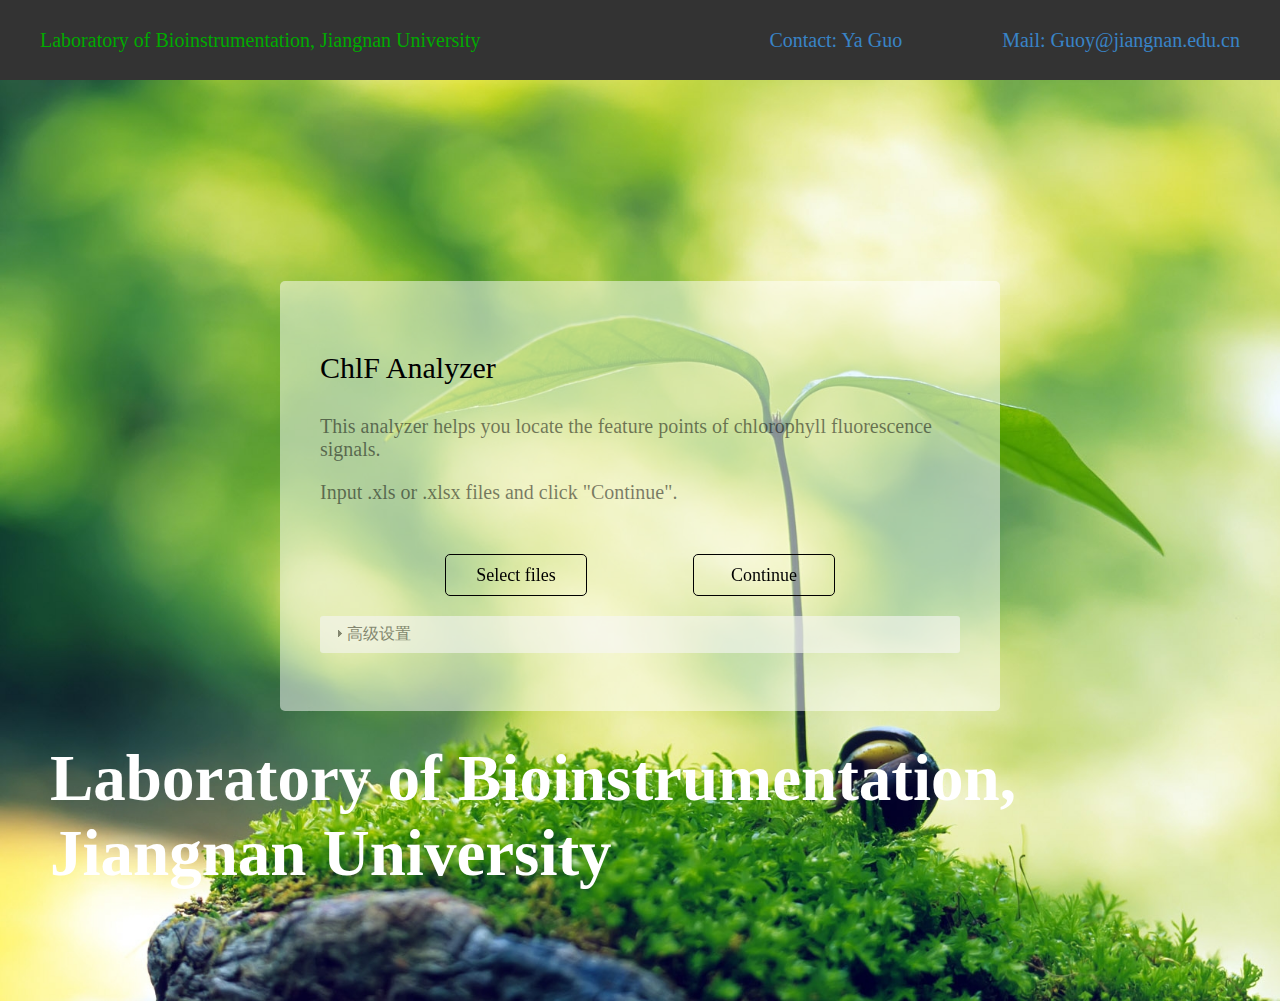
<file: index.html>
<!DOCTYPE html>
<html>
<head>
	<title>ChlF Analyzer</title>
	<meta charset="utf-8">
	<link rel="stylesheet" type="text/css" href="css/pub.css">
	<link rel="stylesheet" type="text/css" href="css/demo.css">
	<link rel="stylesheet" type="text/css" href="css/animate.min.css">
	<link rel="stylesheet" type="text/css" href="css/jquery-ui.min.css">
	<link rel="stylesheet" type="text/css" href="font-awesome-4.7.0/css/font-awesome.min.css">
    <script type="text/javascript" src="js/xlsx.full.min.js"></script>
	<script type="text/javascript" src="js/echarts.js"></script>
	<script type="text/javascript" src="js/dark.js"></script>
	<script type="text/javascript" src="js/ecStat.js"></script>
	<script type="text/javascript" src="js/jquery-2.0.0.js"></script>
	<script type="text/javascript" src="js/jquery-ui.min.js"></script>
	<script type="text/javascript" src="js/Blob.js"></script>
	<script type="text/javascript" src="js/FileSaver.js"></script>
	<script type="text/javascript" src="js/fft.js"></script>
	<script type="text/javascript" src="js/wavelet.js"></script>
</head>
<body>
	<div class="wrapper">
		<div class="banner">
			<div class="container">
				<div class="ctn-name">Laboratory of Bioinstrumentation, Jiangnan University</div>
				<div class="right-info">
					<div class="contact">Contact: Ya Guo</div>
					<div class="mail">Mail: Guoy@jiangnan.edu.cn</div>
				</div>
			</div>
		</div>
		<div class="content">
			<!-- 第一页 -->
			<div class="content-edit">
				<div class="ctn-text">
					<p class="big-p">ChlF Analyzer</p>
					<p class="small-p">This analyzer helps you locate the feature points of chlorophyll fluorescence signals.</p>
					<p class="small-p">Input .xls or .xlsx files and click "Continue".</p>
				</div>
				<div class="ctn-btns">
					<div class="btn btn-sel hvr-fade" id="sel">Select files</div>
					<input type="file" name="" id="files" style="display: none;" multiple>
					<div class="btn btn-cot hvr-fade" id="next">Continue</div>
				</div>
				<div id="accordion">
				    <h3 id="adv-setting">高级设置</h3>
					<div>
			            <p class="small-p">● 点击 <u class="dialog-trigger" id="trigger0">这里</u> 查看表格格式与模板。</p>
				        <p class="small-p">● 点击 <u class="dialog-trigger" id="trigger1">这里</u> 进行数据预筛选。</p>
						<p class="small-p">● 点击 <u class="dialog-trigger" id="trigger3">这里</u> 设置分析时所使用的算法。</p>
					</div>
				</div>
			</div>
			<div id="copyright" style="margin-top:30px; margin-left:50px; font-size:65px; font-weight:bold; color:#fff;">Laboratory of Bioinstrumentation, Jiangnan University</div>
			<!-- 第二页 -->
			<div class="cont" style="display:none;">
				<div class="cont-text">
					<p class="big-p">Locate the range of feature points</p>
					<p class="small-p">Use the "Select" tool at the top right corner of the chart to brush the range.</p>
					<p class="small-p">Use the "Keep" tool to brush multiple regions.</p>
					<p class="small-p">Click <u class="dialog-trigger" id="trigger2">here</u> to add a range directly by inputting values.</p>
					<div class="ctn" id="chart0"></div>
				</div>
				<div class="btn btn-cot1 hvr-fade" id="next2">Continue</div>
			</div>
			<!-- 第三页 -->
			<div class="chart-display" style="display:none;">
				<ul class="left-ctn">
					<li id="chart1"></li>
					<li id="chart2"></li>
					<li id="chart3"></li>
					<li id="chart4"></li>
				</ul>
				<div class="right-ctn">
					<div class="form-group">
					    <p style="font-size:25px;">Opration Area</p>
					</div>
					<hr>
					<div class="form-group">
						<p>Choose chart ID</p>
						<select id="IDselecter" class="sel">
						</select>
					</div>
					<hr>
					<div class="form-group">
						<p>Switch chart</p>
						<div class="right-btn">
							<div class="bt left" id="preChartBtn"><i class="fa fa-angle-left"></i></div>
							<div class="bt right " id="nextChartBtn"><i class="fa fa-angle-right"></i></div>
						</div>
					</div>
					<hr>
					<div class="form-group">
						<p>Move feature point</p>
						<div class="right-btn">
							<div class="bt left" id="leftBtn"><i class="fa fa-angle-left"></i></div>
							<div class="bt right " id="rightBtn"><i class="fa fa-angle-right"></i></div>
						</div>
					</div>
					<hr>
					<div class="form-group" style="margin-top:80px;">
						<div class="btns" id="result">Results</div>
						<div class="btns" id="xlsx">Save xlsx</div>
					</div>
				</div>
			</div>
		</div>
	</div>
	
<!-- 弹出框 -->
	<div id="dialog1" title="Discard points">
        <ul>
            <li><a href="#dialog1-tabs1">by index</a></li>
            <li><a href="#dialog1-tabs2">by value</a></li>
        </ul>
        <div id="dialog1-tabs1">
            <p>Only use the points between</p>
			<label for="dialog1-index-min">min index number: </label>
            <input id="dialog1-index-min">
			<br>
			<label for="dialog1-index-max">max index number: </label>
            <input id="dialog1-index-max">
			<br>
			<button id="dialog1-btn1">set</button>
        </div>
        <div id="dialog1-tabs2">
            <p>Only use the points between</p>
			<label for="dialog1-value-min">min value: </label>
            <input id="dialog1-value-min">
			<br>
			<label for="dialog1-value-max">max value: </label>
            <input id="dialog1-value-max">
			<br>
			<button id="dialog1-btn2">set</button>
        </div>
	</div>
		
	<div id="dialog2" title="Add a range">
        <ul>
            <li><a href="#dialog2-tabs1">by index</a></li>
            <li><a href="#dialog2-tabs2">by value</a></li>  
        </ul>
        <div id="dialog2-tabs1">
			<p>X coordinates of the range</p>
			<label for="dialog2-index-min">min index: </label>
            <input id="dialog2-index-min">
			<br>
			<label for="dialog2-index-max">max index: </label>
            <input id="dialog2-index-max">
			<br>
			<button id="dialog2-btn1">add</button>
        </div>
        <div id="dialog2-tabs2">
			<p>X coordinates of the range</p>
			<label for="dialog2-value-min">min value: </label>
            <input id="dialog2-value-min">
			<br>
			<label for="dialog2-value-max">max value: </label>
            <input id="dialog2-value-max">
			<br>
			<button id="dialog2-btn2">add</button>
        </div>
	</div>

	<div id="dialog0" title="表格格式与模板">
		<p><strong>基本格式：</strong></p>
		<p>表格的第一竖列应为输入信号中各点的x轴坐标。<br>
		第二列起，每一列表示一个信号。<br>
		每一格代表对应信号在相应x坐标处的值。<br>
		</p>
		<p><strong>可以给每个信号进行命名：</strong></p>
		<p>表格左上方的第一个单元格可设置是否使用信号名称。<br>
		当这个单元格的内容为"names"时，代表这行的后续单元格内均为信号名称。<br>
		此时表格的格式如下表所示：
		</p>
	<table border="1">
        <tr>
			<th>&nbspnames&nbsp;</th>
			<th>&nbsp;信号名称&nbsp;</th>
			<th>&nbsp;信号名称&nbsp;</th>
			<th>&nbsp;……&nbsp;</th>
		</tr>
		<tr>
			<td>&nbsp;值（x）&nbsp;</td>
			<td>&nbsp;值（y）&nbsp;</td>
			<td>&nbsp;值（y）&nbsp;</td>
			<td>&nbsp;……&nbsp;</td>
		</tr>
		<tr>
			<td>&nbsp;值（x）&nbsp;</td>
			<td>&nbsp;值（y）&nbsp;</td>
			<td>&nbsp;值（y）&nbsp;</td>
			<td>&nbsp;……&nbsp;</td>
		</tr>
		<tr>
			<td>&nbsp;值（x）&nbsp;</td>
			<td>&nbsp;值（y）&nbsp;</td>
			<td>&nbsp;值（y）&nbsp;</td>
			<td>&nbsp;……&nbsp;</td>
		</tr>
		<tr>
			<td>&nbsp;值（x）&nbsp;</td>
			<td>&nbsp;值（y）&nbsp;</td>
			<td>&nbsp;值（y）&nbsp;</td>
			<td>&nbsp;……&nbsp;</td>
		</tr>
		<tr>
			<td>&nbsp;……&nbsp;</td>
			<td>&nbsp;……&nbsp;</td>
			<td>&nbsp;……&nbsp;</td>
			<td>&nbsp;……&nbsp;</td>
		</tr>
	</table>
	<p>如果不使用表格名称，软件会给所有信号分配自动生成的编号。<br>
	此时的表格格式如下表所示：</p>
	<table border="1">
		<tr>
			<td>&nbsp;值（x）&nbsp;</td>
			<td>&nbsp;值（y）&nbsp;</td>
			<td>&nbsp;值（y）&nbsp;</td>
			<td>&nbsp;……&nbsp;</td>
		</tr>
		<tr>
			<td>&nbsp;值（x）&nbsp;</td>
			<td>&nbsp;值（y）&nbsp;</td>
			<td>&nbsp;值（y）&nbsp;</td>
			<td>&nbsp;……&nbsp;</td>
		</tr>
		<tr>
			<td>&nbsp;值（x）&nbsp;</td>
			<td>&nbsp;值（y）&nbsp;</td>
			<td>&nbsp;值（y）&nbsp;</td>
			<td>&nbsp;……&nbsp;</td>
		</tr>
		<tr>
			<td>&nbsp;值（x）&nbsp;</td>
			<td>&nbsp;值（y）&nbsp;</td>
			<td>&nbsp;值（y）&nbsp;</td>
			<td>&nbsp;……&nbsp;</td>
		</tr>
		<tr>
			<td>&nbsp;……&nbsp;</td>
		<td>&nbsp;……&nbsp;</td>
			<td>&nbsp;……&nbsp;</td>
			<td>&nbsp;……&nbsp;</td>
		</tr>
	</table>
	<p>在这里<a href="模板.xml"><u><font color="blue"> 查看模板 </font></u></a>。</p>
	</div>

	<div id="dialog3" title="算法设置">
		<div class="controlgroup">
		<div>
		<p><strong>● 分析方式：</strong></p>
		<select id="type">
			<option>曲率（默认）</option>
			<option>频域变换（FFT）</option>
			<option>小波变换（Wavelet）</option>
			<option>经验模态分解（EMD）</option>
		</select>
		</div>
		<div>
			<fieldset>
				<legend>说明</legend>
				<p>“小波变换（Wavelet）”：展示输入信号经小波变换后的图形用于分析。小波变换是空间（时间）和频率的局部变换，能有效地从信号中提取信息。</p>
			</fieldset>
		</div>
		<div>
			<br>
			<p><strong>● 图形拟合方式：</strong></p>
			<label for="transmission-standard">对数坐标计算（默认）</label>
			<input type="radio" name="transmission" id="transmission-standard">
			<label for="transmission-automatic">线性坐标计算</label>
			<input type="radio" name="transmission" id="transmission-automatic">
		</div>
		<div>
			<fieldset>
				<legend>说明</legend>
				<p>“对数坐标计算”：程序在处理信号时，首先将信号的x轴坐标进行对数运算，即取x'=log(x)，以变换后的图形进行拟合。</p>
			</fieldset>
		</div>
		<div>
			<br>
			拟合阶数：
			<input id="horizontal-spinner" class="ui-spinner-input">
		</div>
		<div>
			<br>
			<p><strong>● 特征点定位规则：</strong></p>
			<label for="onlyone">范围内首个点（默认）</label>
			<input type="radio" name="rules" id="onlyone">
			<label for="multiple">范围内全部点</label>
			<input type="radio" name="rules" id="multiple">
		</div>
		<div>
			<fieldset>
				<legend>说明</legend>
				<p>“范围内首个点”：程序在找到给定范围内的首个特征点后停止继续搜索。</p>
			</fieldset>
		</div>
		<div>
			<br>
			<p><strong>● 渲染方式：</strong>（打开快速渲染时，在数据点密集处，程序会使用降采样等方式优化图形显示，以提高性能）</p>
			<label for="fast">快速渲染</label>
			<input type="checkbox" name="fast" id="fast">
		</div>
	  <br><hr>
      <button>确定</button>
    </div>
</div>


    <script type="text/javascript" src="js/chart0.js"></script>
	<script type="text/javascript" src="js/interact.js"></script>
	<script type="text/javascript" src="js/charts.js"></script>
	<script type="text/javascript" src="js/parse.js"></script>
	<script type="text/javascript" src="js/demo.js"></script>
	<script type="text/javascript" src="js/output.js"></script>
</body>
</html>
</file>
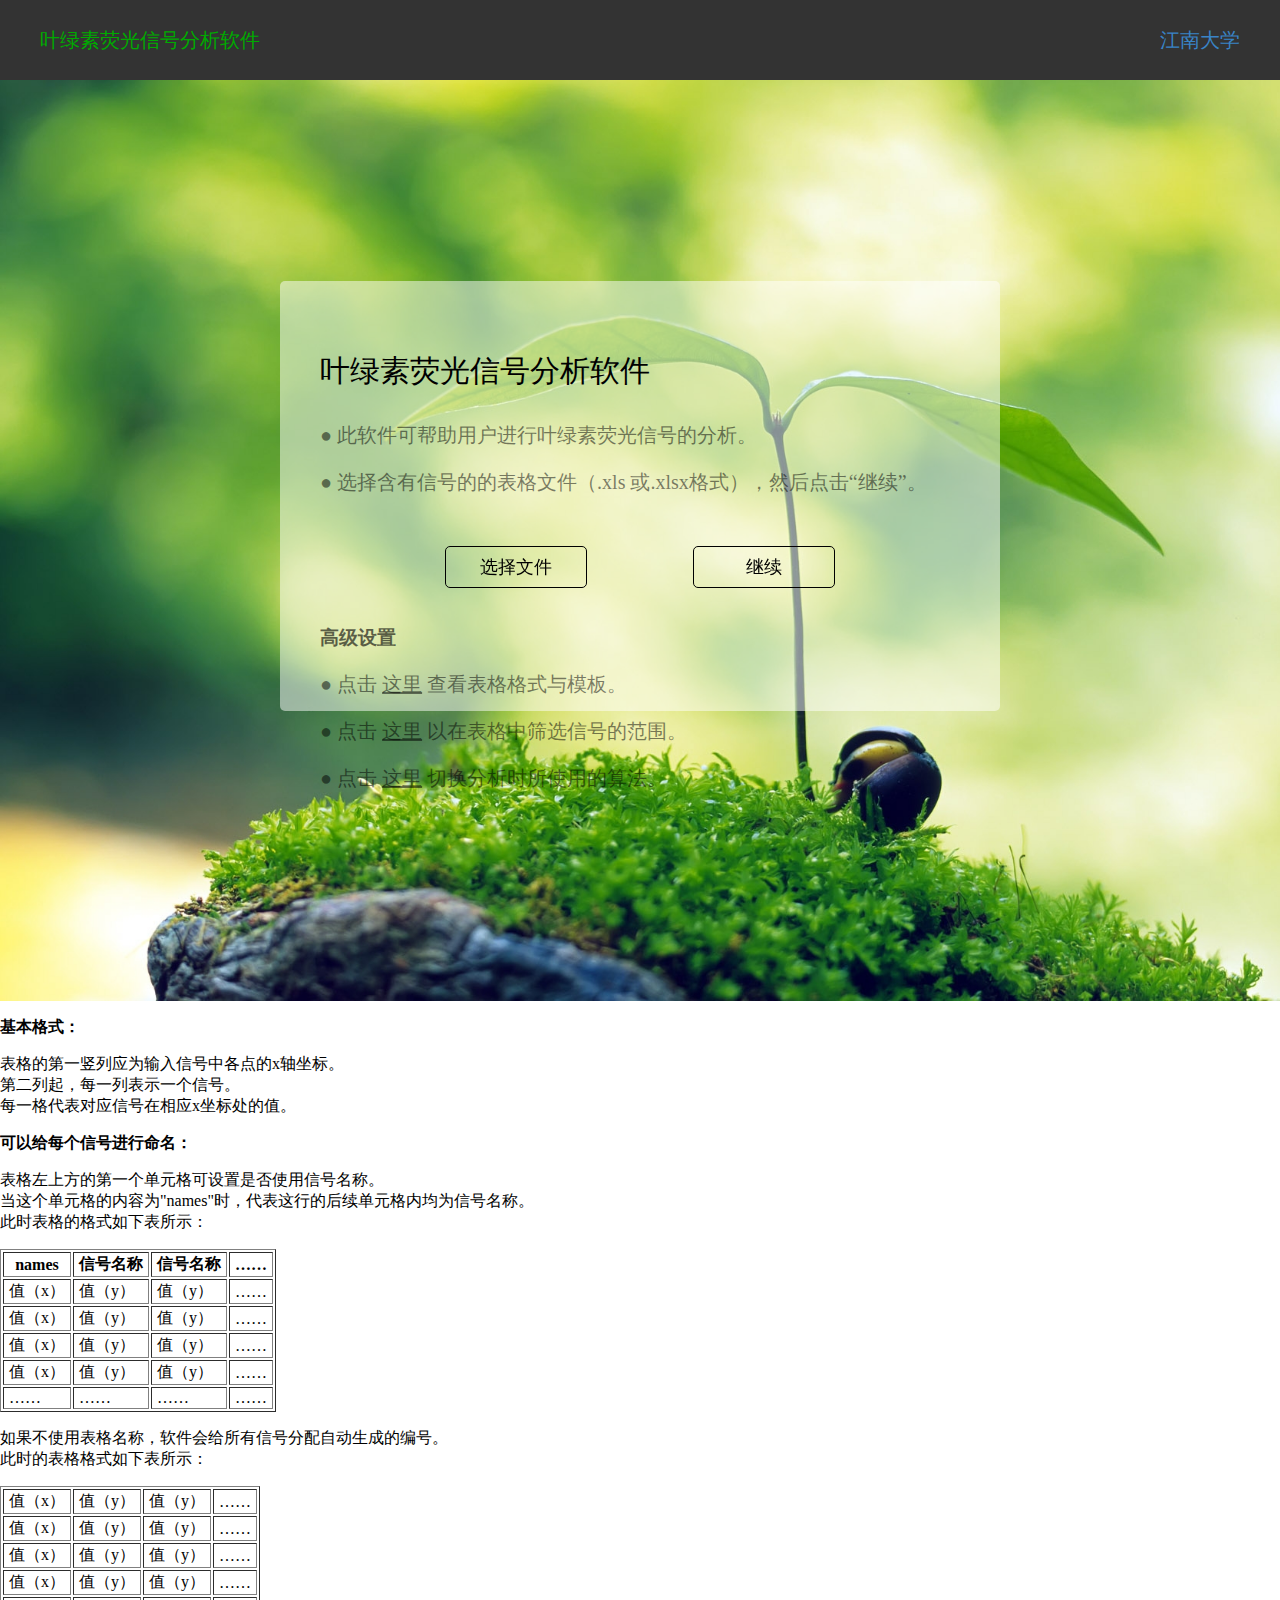
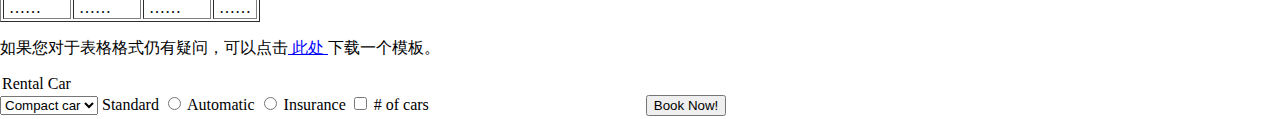
<file: chsVer.html>
<!DOCTYPE html>
<html>
<head>
	<title>叶绿素荧光信号分析软件</title>
	<meta charset="utf-8">
	<link rel="stylesheet" type="text/css" href="css/pub.css">
	<link rel="stylesheet" type="text/css" href="css/demo.css">
	<link rel="stylesheet" type="text/css" href="css/animate.min.css">
	<link rel="stylesheet" type="text/css" href="css/jquery-ui.min.css">
	<link rel="stylesheet" type="text/css" href="font-awesome-4.7.0/css/font-awesome.min.css">
    <script type="text/javascript" src="js/xlsx.full.min.js"></script>
	<script type="text/javascript" src="js/echarts.js"></script>
	<script type="text/javascript" src="js/dark.js"></script>
	<script type="text/javascript" src="js/ecStat.js"></script>
	<script type="text/javascript" src="js/jquery-2.0.0.js"></script>
	<script type="text/javascript" src="js/jquery-ui.min.js"></script>
	<script type="text/javascript" src="js/Blob.js"></script>
	<script type="text/javascript" src="js/FileSaver.js"></script>
  <style>
  #accordion {

  }
  #h3 {
        opacity: 0.6;
border: 0px;

  }
  </style>
</head>
<body>
	<div class="wrapper">
		<div class="banner">
			<div class="container">
				<div class="ctn-name">叶绿素荧光信号分析软件</div>
				<div class="right-info">
					<div class="mail">江南大学</div>
				</div>
			</div>
		</div>
		<div class="content">
			<!-- 第一页 -->
			<div class="content-edit">
				<div class="ctn-text">
					<p class="big-p">叶绿素荧光信号分析软件</p>
					<p class="small-p">● 此软件可帮助用户进行叶绿素荧光信号的分析。</p>
					<p class="small-p">● 选择含有信号的的表格文件（.xls 或.xlsx格式），然后点击“继续”。</p>
				</div>
				<div class="ctn-btns">
					<div class="btn btn-sel hvr-fade" id="sel">选择文件</div>
					<input type="file" name="" id="files" style="display: none;" multiple>
					<div class="btn btn-cot hvr-fade" id="next">继续</div>
				</div>

					<div id="accordion">
					    <h3 id="h3">高级设置</h3>
						<div>
					        <p class="small-p">● 点击 <u>这里</u> 查看表格格式与模板。</p>
					        <p class="small-p">● 点击 <u class="dialog-trigger" id="trigger1">这里</u> 以在表格中筛选信号的范围。</p>
							<p class="small-p">● 点击 <u>这里</u> 切换分析时所使用的算法。</p>
						</div>
					</div>

			</div>
			<!-- 第二页 -->
			<div class="cont" style="display:none;">
				<div class="cont-text">
					<p class="big-p">预选择特征点范围</p>
					<p class="small-p">使用右上角的选择工具，刷出特征点存在的大致区间。</p>
					<p class="small-p">使用保持工具可以同时刷出多个区间。</p>
					<p class="small-p">点击 <u class="dialog-trigger" id="trigger2">这里</u> 可以直接通过下标或值来添加一个区间。</p>
					<div class="ctn" id="chart0"></div>
				</div>
				<div class="btn btn-cot1 hvr-fade" id="next2">继续</div>
			</div>
			<!-- 第三页 -->
			<div class="chart-display" style="display:none;">
				<ul class="left-ctn">
					<li id="chart1"></li>
					<li id="chart2"></li>
					<li id="chart3"></li>
					<li id="chart4"></li>
				</ul>
				<div class="right-ctn">
					<div class="form-group">
					    <p style="font-size:25px;">操作区域</p>
					</div>
					<hr>
					<div class="form-group">
						<p>选择信号</p>
						<select id="IDselecter" class="sel">
						</select>
					</div>
					<hr>
					<div class="form-group">
						<p>切换信号</p>
						<div class="right-btn">
							<div class="bt left" id="preChartBtn"><i class="fa fa-angle-left"></i></div>
							<div class="bt right " id="nextChartBtn"><i class="fa fa-angle-right"></i></div>
						</div>
					</div>
					<hr>
					<div class="form-group">
						<p>移动特征点</p>
						<div class="right-btn">
							<div class="bt left" id="leftBtn"><i class="fa fa-angle-left"></i></div>
							<div class="bt right " id="rightBtn"><i class="fa fa-angle-right"></i></div>
						</div>
					</div>
					<hr>
					<div class="form-group" style="margin-top:80px;">
						<div class="btns" id="result">查看结果</div>
						<div class="btns" id="xlsx">导出表格</div>
					</div>
				</div>
			</div>
		</div>
	</div>
	
<!-- 弹出框 -->
	<div id="dialog1" title="范围筛选">
        <ul>
            <li><a href="#dialog1-tabs1">按下标</a></li>
            <li><a href="#dialog1-tabs2">按值</a></li>
        </ul>
        <div id="dialog1-tabs1">
            <p>筛选出下标在此范围内的点：</p>
			<label for="dialog1-index-min">下标最小值: </label>
            <input id="dialog1-index-min">
			<br>
			<label for="dialog1-index-max">下标最大值: </label>
            <input id="dialog1-index-max">
			<br>
			<button id="dialog1-btn1">确定</button>
        </div>
        <div id="dialog1-tabs2">
            <p>筛选出值在此范围内的点：</p>
			<label for="dialog1-value-min">信号最小值: </label>
            <input id="dialog1-value-min">
			<br>
			<label for="dialog1-value-max">信号最大值: </label>
            <input id="dialog1-value-max">
			<br>
			<button id="dialog1-btn2">确定</button>
        </div>
	</div>
		
	<div id="dialog2" title="添加一个区域">
        <ul>
            <li><a href="#dialog2-tabs1">按下标</a></li>
            <li><a href="#dialog2-tabs2">按值</a></li>  
        </ul>
        <div id="dialog2-tabs1">
			<p>区域的X轴下标范围：</p>
			<label for="dialog2-index-min">最小下标: </label>
            <input id="dialog2-index-min">
			<br>
			<label for="dialog2-index-max">最大下标: </label>
            <input id="dialog2-index-max">
			<br>
			<button id="dialog2-btn1">确定</button>
        </div>
        <div id="dialog2-tabs2">
			<p>区域的X轴值域</p>
			<label for="dialog2-value-min">最小值: </label>
            <input id="dialog2-value-min">
			<br>
			<label for="dialog2-value-max">最大值: </label>
            <input id="dialog2-value-max">
			<br>
			<button id="dialog2-btn2">确定</button>
        </div>
	</div>
	
	<div id="dialog3" title="表格格式与模板">
	<p><strong>基本格式：</strong></p>
	<p>表格的第一竖列应为输入信号中各点的x轴坐标。<br>
	第二列起，每一列表示一个信号。<br>
	每一格代表对应信号在相应x坐标处的值。<br>
	</p>
	<p><strong>可以给每个信号进行命名：</strong></p>
	<p>表格左上方的第一个单元格可设置是否使用信号名称。<br>
	当这个单元格的内容为"names"时，代表这行的后续单元格内均为信号名称。<br>
	此时表格的格式如下表所示：
	</p>
<table border="1">
  <tr>
    <th>&nbspnames&nbsp;</th>
    <th>&nbsp;信号名称&nbsp;</th>
    <th>&nbsp;信号名称&nbsp;</th>
    <th>&nbsp;……&nbsp;</th>
  </tr>
  <tr>
    <td>&nbsp;值（x）&nbsp;</td>
    <td>&nbsp;值（y）&nbsp;</td>
    <td>&nbsp;值（y）&nbsp;</td>
    <td>&nbsp;……&nbsp;</td>
  </tr>
  <tr>
    <td>&nbsp;值（x）&nbsp;</td>
    <td>&nbsp;值（y）&nbsp;</td>
    <td>&nbsp;值（y）&nbsp;</td>
    <td>&nbsp;……&nbsp;</td>
  </tr>
  <tr>
    <td>&nbsp;值（x）&nbsp;</td>
    <td>&nbsp;值（y）&nbsp;</td>
    <td>&nbsp;值（y）&nbsp;</td>
    <td>&nbsp;……&nbsp;</td>
  </tr>
  <tr>
    <td>&nbsp;值（x）&nbsp;</td>
    <td>&nbsp;值（y）&nbsp;</td>
    <td>&nbsp;值（y）&nbsp;</td>
    <td>&nbsp;……&nbsp;</td>
  </tr>
  <tr>
    <td>&nbsp;……&nbsp;</td>
    <td>&nbsp;……&nbsp;</td>
    <td>&nbsp;……&nbsp;</td>
    <td>&nbsp;……&nbsp;</td>
  </tr>
</table>
<p>如果不使用表格名称，软件会给所有信号分配自动生成的编号。<br>
此时的表格格式如下表所示：</p>

<table border="1">
  <tr>
    <td>&nbsp;值（x）&nbsp;</td>
    <td>&nbsp;值（y）&nbsp;</td>
    <td>&nbsp;值（y）&nbsp;</td>
    <td>&nbsp;……&nbsp;</td>
  </tr>
  <tr>
    <td>&nbsp;值（x）&nbsp;</td>
    <td>&nbsp;值（y）&nbsp;</td>
    <td>&nbsp;值（y）&nbsp;</td>
    <td>&nbsp;……&nbsp;</td>
  </tr>
  <tr>
    <td>&nbsp;值（x）&nbsp;</td>
    <td>&nbsp;值（y）&nbsp;</td>
    <td>&nbsp;值（y）&nbsp;</td>
    <td>&nbsp;……&nbsp;</td>
  </tr>
  <tr>
    <td>&nbsp;值（x）&nbsp;</td>
    <td>&nbsp;值（y）&nbsp;</td>
    <td>&nbsp;值（y）&nbsp;</td>
    <td>&nbsp;……&nbsp;</td>
  </tr>
  <tr>
    <td>&nbsp;……&nbsp;</td>
    <td>&nbsp;……&nbsp;</td>
    <td>&nbsp;……&nbsp;</td>
    <td>&nbsp;……&nbsp;</td>
  </tr>
</table>

<p>如果您对于表格格式仍有疑问，可以点击<a href="模板.xml"><u><font color="blue"> 此处 </font></u></a>下载一个模板。</p>

	</div>
	
<div id="dialog4" title="算法设置">
    <legend>Rental Car</legend>
    <div class="controlgroup">
      <select id="car-type">
        <option>Compact car</option>
        <option>Midsize car</option>
        <option>Full size car</option>
        <option>SUV</option>
        <option>Luxury</option>
        <option>Truck</option>
        <option>Van</option>
      </select>
      <label for="transmission-standard">Standard</label>
      <input type="radio" name="transmission" id="transmission-standard">
      <label for="transmission-automatic">Automatic</label>
      <input type="radio" name="transmission" id="transmission-automatic">
      <label for="insurance">Insurance</label>
      <input type="checkbox" name="insurance" id="insurance">
      <label for="horizontal-spinner" class="ui-controlgroup-label"># of cars</label>
      <input id="horizontal-spinner" class="ui-spinner-input">
      <button>Book Now!</button>
    </div>
</div>

    <script type="text/javascript" src="js/chart0.js"></script>
	<script type="text/javascript" src="js/dialog.js"></script>
	<script type="text/javascript" src="js/charts.js"></script>
	<script type="text/javascript" src="js/parse.js"></script>
	<script type="text/javascript" src="js/demo.js"></script>
	<script type="text/javascript" src="js/output.js"></script>
</body>
</html>
</file>
<file: css/pub.css>
html,body{
	margin: 0px;
	padding: 0px;
	color:#000;
}
ul,li{
	list-style: none;
}
a{
	text-decoration: none;
}
.wrapper{
	/*max-width: 1920px;  设定网页的最大宽度，不设定时随浏览器改变 */
	margin:0px auto;
}
.banner{
	height: 80px;
	background: #333333;
	line-height: 80px;
	font-size: 20px;
}
.container{
	/*width: 1600px;   banner内container的宽度 */
	height: 80px;
	margin:0 auto;
}
.ctn-name{
	float: left;
	height: 80px;
	margin-left: 40px;  /* 左外边距 */
	color: #00AA00;
}
.right-info{
	float: right;
	height: 80px;
	margin-right: 40px;
	color:#3984c7;
}
.right-info .contact{
	float:left;
	height: 80px;
	margin-right: 100px;  /* 右外边距 */
}
.right-info .mail{
	float:right;
	height: 80px;

}
.content{
	height: 920px;  /* 除banner外的网页高度，调整时和第三页的right-ctn一起调整 */
	background: url("../img/bg.jpg") no-repeat;
	background-size: cover;  /* 使背景图片自适应 */
	padding-top:1px;
}
</file>
<file: css/demo.css>
.content-edit{
	width: 640px;
	height: 350px; /* 首页容器的宽度 */
	margin: 0px auto;
	margin-top:200px;
	padding: 40px;
	background: rgba(255, 255, 255,0.5);
	color:black;
	border-radius: 5px;
}
.big-p{
	font-size:30px;
	color: #000;
}
.small-p{
	font-size:20px;
	color:rgba(0,0,0,0.5);
}
#adv-setting {
    opacity: 0.6;
    border: 0px;
}
.dialog-trigger{
	cursor: pointer;
}
.ctn-text{
	margin-bottom: 50px;
}
.ctn-btns{
	width: 390px;
	height: 60px;
	margin: 0px auto;
}
.btn{
	width: 140px;
	height: 40px;
	line-height: 40px;
	font-size: 18px;
	text-align: center;
	border: 1px solid #000;
	border-radius: 5px;
	cursor: pointer;
}
.btn-disabled {
    pointer-events: none;
    cursor: default;
    opacity: 0.3;
}
/* Fade */
.hvr-fade {
  display: inline-block;
  vertical-align: middle;
  -webkit-transform: perspective(1px) translateZ(0);
  transform: perspective(1px) translateZ(0);
  box-shadow: 0 0 1px transparent;
  overflow: hidden;
  -webkit-transition-duration: 0.3s;
  transition-duration: 0.3s;
  -webkit-transition-property: color, background-color;
  transition-property: color, background-color;
}
.hvr-fade:hover, .hvr-fade:focus, .hvr-fade:active {
  background-color: rgba(49, 176, 62, 0.7);
  color: white;
}
/* End Fade */
.btn-sel{
	float: left;
}
.btn-cot{
	float: right;
}

/* 划定范围页 */
.cont{
	position: relative;
	width:900px;  /* chart0的图表宽度要和这里一起修改 */
	margin:0px auto;
	margin-top:20px;
	padding: 20px;
    background: rgba(255, 255, 255,0.5);
}
.ctn{
	width: 900px;  /* chart0的图表大小 */
	height: 600px;
	border:2px solid #000;
}
.btn-cot1{
	position: absolute;
	right:-200px;
	bottom: 0px;
}


/* 四个图表展示页 */
.left-ctn{
	float: left;
	width:77%;
	margin:0px;
}
.left-ctn li{
	float: left;
	width:43%;
	height: 380px;
	border:1px solid #000;
	margin:40px 0px 0px 60px;
}

.right-ctn{
	background: url("../img/bg2.jpg") no-repeat;
	background-size: cover;
	float: right;
	width:19%;
	height: 820px;  /* height+padding-top = .content的height */
	padding-top:100px;
	margin:0px;
	/* border:1px solid #000; */
}
.form-group{
	width:70%;
	margin:20px auto;
	clear: both;
}
.sel{
	width:100%;
	height: 30px;
	outline: none;
	padding-left: 10px;
	border-radius:5px;
}
.right-btn{
	width:100px;
	margin:0 auto;
	height: 50px;
}
.bt{
	width: 20px;
	height: 20px;
	line-height: 20px;
	text-align: center;
	background: #fff;
	border: 1px solid #ddd;
	cursor: pointer;
}
.left{
	float: left;
}
.right{
	float: right;
}
.form-group .btns{
	width: 100px;
	height: 40px;
	border:1px solid #000;
	border-radius: 5px;
	margin:20px auto;
	cursor: pointer;
	text-align:center;
	line-height:40px;  /* 应与height相同使字居中 */
}
</file>
